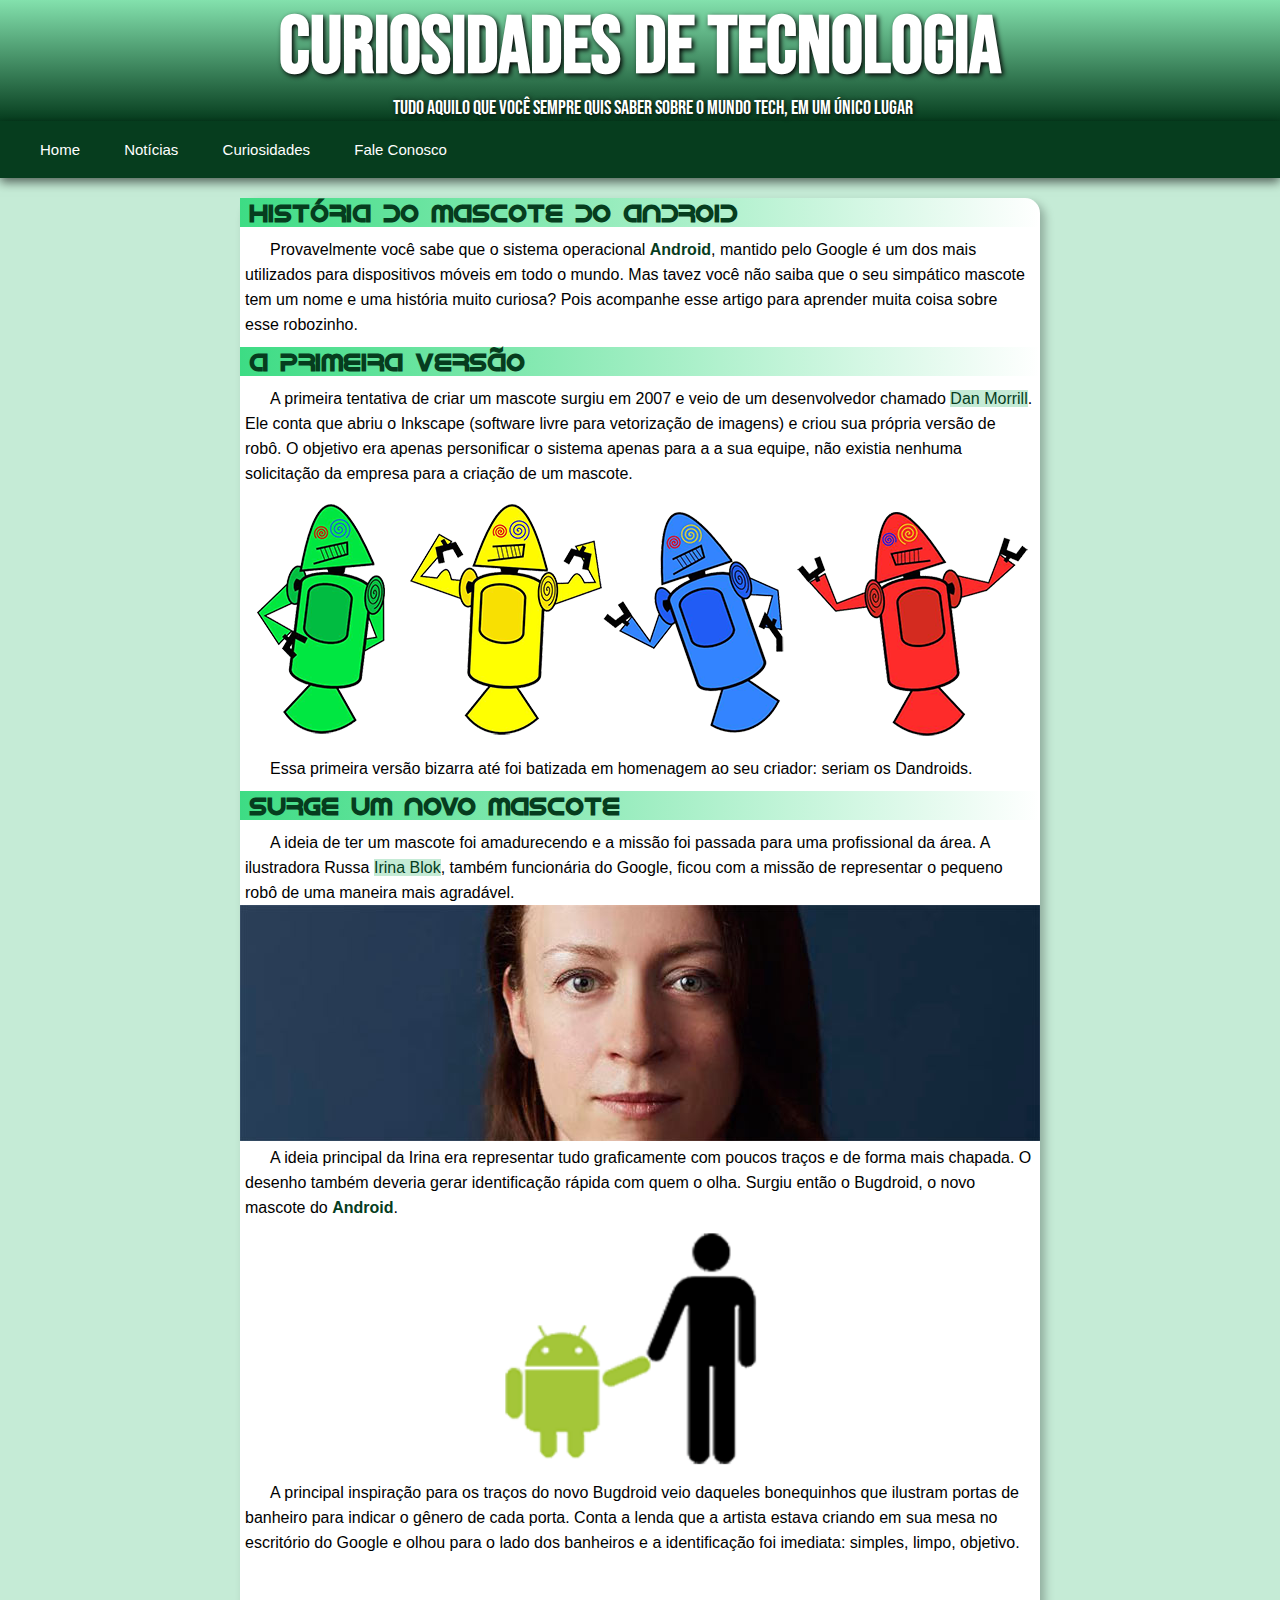
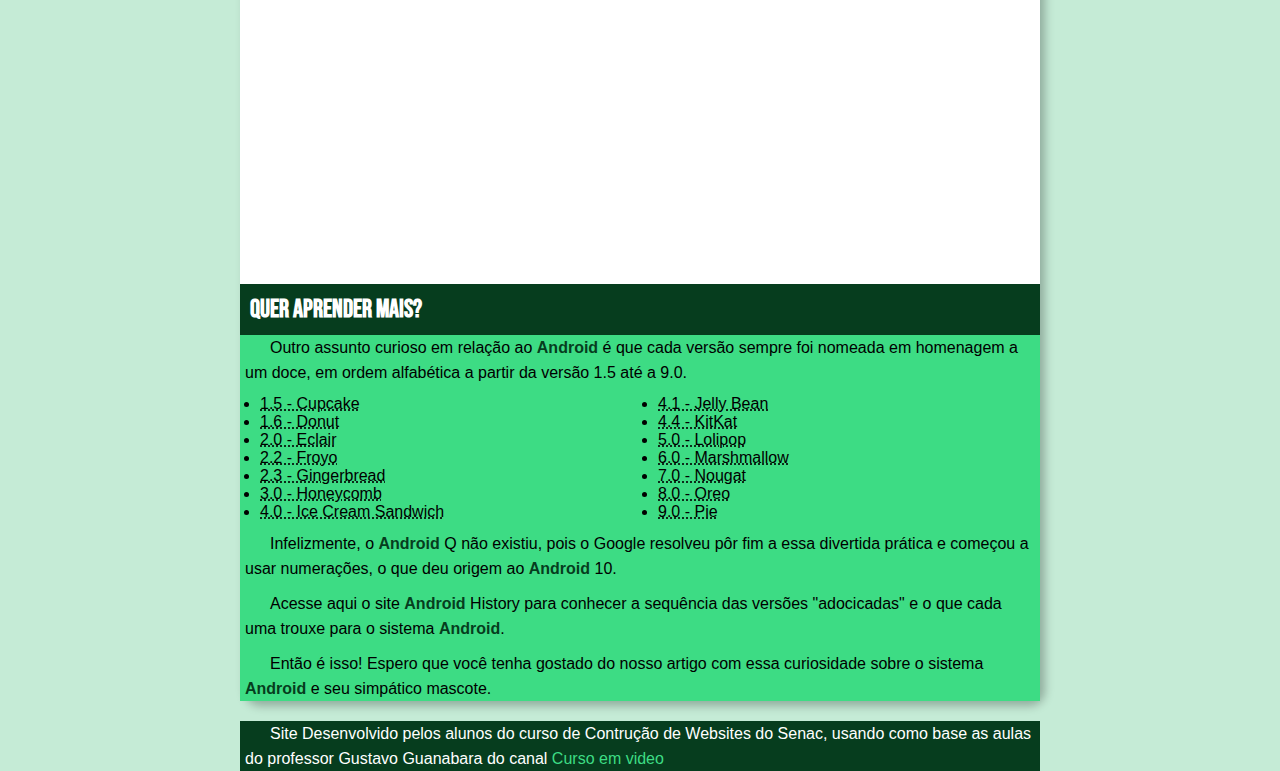
<file: index.html>
<!DOCTYPE html>
<html lang="pt-br">
<head>
    <meta charset="UTF-8">
    <meta name="viewport" content="width=device-width, initial-scale=1.0">
    <title>História Android</title>
    <link rel="stylesheet" href="estilos-android.css">
</head>
<header>
    <h1 >Curiosidades de Tecnologia</h1>

    <p>Tudo aquilo que você sempre quis saber sobre o mundo Tech, em um único lugar</p>
</header>
<body>
    <nav>
        <a href="#">Home</a>
        <a href="Projeto_musicdot-arquivos-iniciais/Sobre.html" target="_blank">Notícias</a>
        <a href="curiosidade.html" target="_blank">Curiosidades</a>
        <a href="https://www.instagram.com/lucianovieeira/" target="_blank">Fale Conosco</a>
    </nav>
    <main>
<artcle>
    <h1 class="subtitulo">História do Mascote do Android</h1>

    <p>Provavelmente você sabe que o sistema operacional <strong>Android</strong>, mantido pelo Google é um dos mais utilizados para dispositivos móveis em todo o mundo. Mas tavez você não saiba que o seu simpático mascote tem um nome e uma história muito curiosa? Pois acompanhe esse artigo para aprender muita coisa sobre esse robozinho.</p>
    
    <h2 class="subtitulo">A primeira versão</h2>
    
    <p>A primeira tentativa de criar um mascote surgiu em 2007 e veio de um desenvolvedor chamado <a href="https://www.techtudo.com.br/noticias/2013/01/primeiro-mascote-do-android-e-revelado-por-funcionario-do-google.ghtml" target="_blank">Dan Morrill</a>. Ele conta que abriu o Inkscape (software livre para vetorização de imagens) e criou sua própria versão de robô. O objetivo era apenas personificar o sistema apenas para a a sua equipe, não existia nenhuma solicitação da empresa para a criação de um mascote.</p>
    
   <picture>
    <source media="(max-width:600px )" srcset="imagens/dan-droids-pq.png">
    <img src="imagens/dan-droids.png" alt="dan-droids">
</picture>
    
    <p>Essa primeira versão bizarra até foi batizada em homenagem ao seu criador: seriam os Dandroids.</p>
    
    <h2 class="subtitulo">Surge um novo mascote</h2>
    
    <p>A ideia de ter um mascote foi amadurecendo e a missão foi passada para uma profissional da área. A ilustradora Russa <a href="https://www.irinablok.com/android"
        target="_blank">Irina Blok</a>, também funcionária do Google, ficou com a missão de representar o pequeno robô de uma maneira mais agradável.</p>
    
    <picture>
        <source media="(max-width:600px )" srcset="imagens/irina-blok-pq.jpg">
        <img src="imagens/irina-blok.jpg" alt="irina-blok">
    </picture>
    
    <p>A ideia principal da Irina era representar tudo graficamente com poucos traços e de forma mais chapada. O desenho também deveria gerar identificação rápida com quem o olha. Surgiu então o Bugdroid, o novo mascote do <strong>Android</strong>.</p>
    
    <img src="imagens/bugdroid.png" alt="bugdroid" class="imgpq">
    
    <p>A principal inspiração para os traços do novo Bugdroid veio daqueles bonequinhos que ilustram portas de banheiro para indicar o gênero de cada porta. Conta a lenda que a artista estava criando em sua mesa no escritório do Google e olhou para o lado dos banheiros e a identificação foi imediata: simples, limpo, objetivo.</p>
    
    <iframe width="560" height="315" src="https://www.youtube.com/embed/l2UDgpLz20M?si=5aC0JAnHZkA4HZ9a" title="YouTube video player" frameborder="0" allow="accelerometer; autoplay; clipboard-write; encrypted-media; gyroscope; picture-in-picture; web-share" referrerpolicy="strict-origin-when-cross-origin" allowfullscreen></iframe>
</artcle>
 
<aside>
    <h3>Quer aprender mais?</h3>
    
    <p>Outro assunto curioso em relação ao <strong>Android</strong> é que cada versão sempre foi nomeada em homenagem a um doce, em ordem alfabética a partir da versão 1.5 até a 9.0.</p>
    
  <ul>
               <li><abbr title="Bolo de pote">1.5 - Cupcake</abbr></li>
               <li><abbr title="Rosquinha">1.6 - Donut</abbr></li>
               <li><abbr title="Bomba">2.0 - Eclair</abbr></li>
               <li><abbr title="Iogurte">2.2 - Froyo</abbr></li>
               <li><abbr title="Pão de gengibre">2.3 - Gingerbread</abbr></li>
               <li><abbr title="Favo de mel">3.0 - Honeycomb</abbr></li>
               <li><abbr title="Sanduíche de sorvete">4.0 - Ice Cream Sandwich</abbr></li>
               <li><abbr title="Jujuba">4.1 - Jelly Bean</abbr></li>
               <li><abbr title="Kit Kat">4.4 - KitKat</abbr></li>
               <li><abbr title="Pirulito">5.0 - Lolipop</abbr></li>
               <li><abbr title="Marshmallow">6.0 - Marshmallow</abbr></li>
               <li><abbr title="Torrone">7.0 - Nougat</abbr></li>
               <li><abbr title="Oreo">8.0 - Oreo</abbr></li>
               <li><abbr title="Torta">9.0 - Pie</abbr></li>
  </ul>
   
    
    <p>Infelizmente, o <strong>Android</strong> Q não existiu, pois o Google resolveu pôr fim a essa divertida prática e começou a usar numerações, o que deu origem ao <strong>Android</strong> 10.</p>
    
    <p>
        Acesse aqui o site <strong>Android</strong> History para conhecer a sequência das versões "adocicadas" e o que cada uma trouxe para o sistema <strong>Android</strong>.
        
    </p>
    
    <p>Então é isso! Espero que você tenha gostado do nosso artigo com essa curiosidade sobre o sistema <strong>Android</strong> e seu simpático mascote.</p>
</aside>
    </main>
    <footer>
        <p>Site Desenvolvido pelos alunos do curso de Contrução de Websites do Senac, usando como base as aulas do professor Gustavo Guanabara do canal <a href="https://www.youtube.com/c/CursoemV%C3%ADdeo" target="_blank"> Curso em video</a></p>

    </footer>
</body>
</html>
</file>
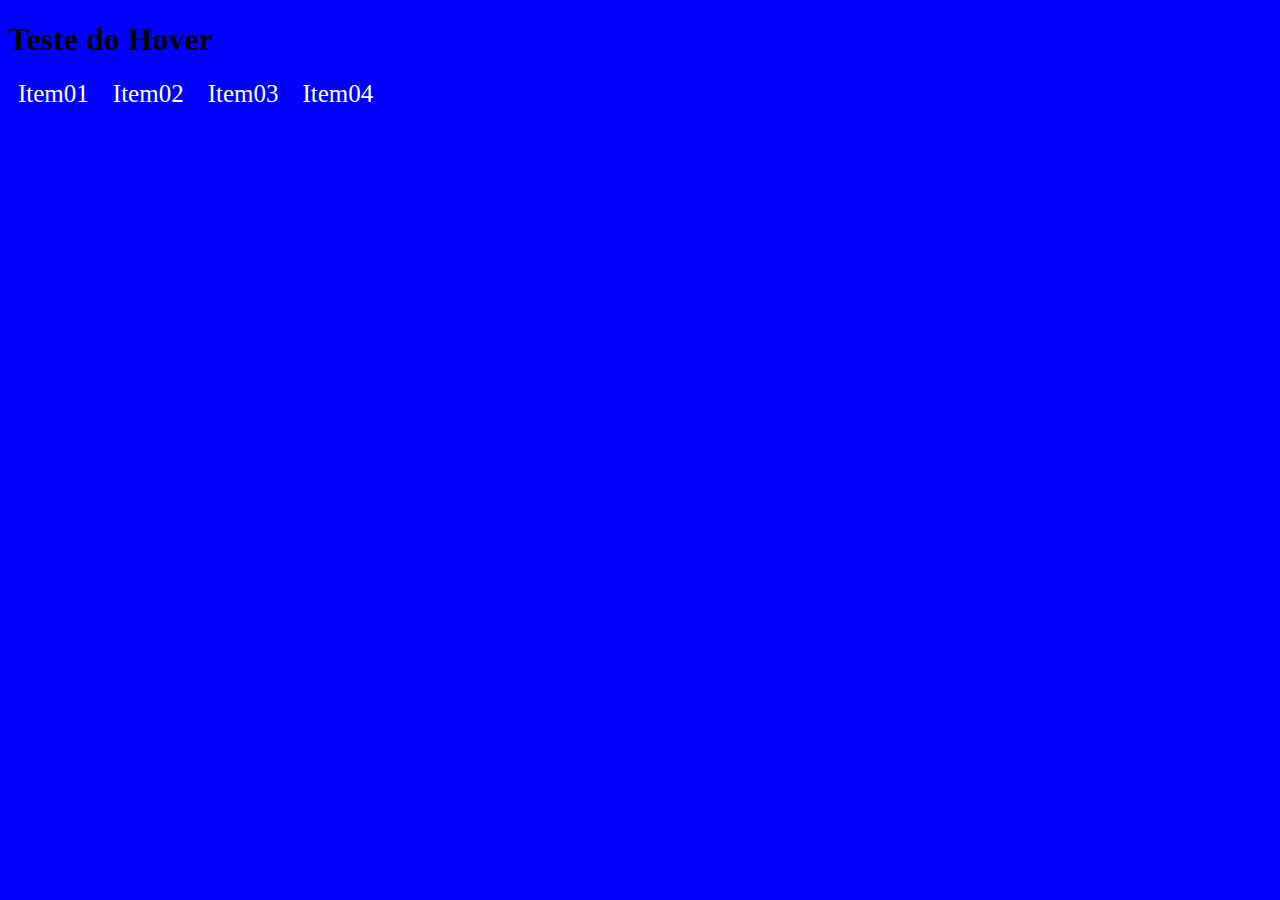
<file: houver.html>
<!DOCTYPE html>
<html lang="pt-br">
<head>
    <meta charset="UTF-8">
    <meta name="viewport" content="width=device-width, initial-scale=1.0">
    <title>Hover Test</title>
</head>
<style>
    body{
        background-color: blue;

    }
    body a{
        color: white;
        text-decoration: none;
        padding: 10px;
        font-size: 25px;
    }
    a:hover{
        background-color: yellow;
    }
</style>
<body>
    <h1>
        Teste do Hover
    </h1>
    <a href="#">Item01</a>
    <a href="#">Item02</a>
    <a href="#">Item03</a>
    <a href="#">Item04</a>
</body>
</html>
</file>
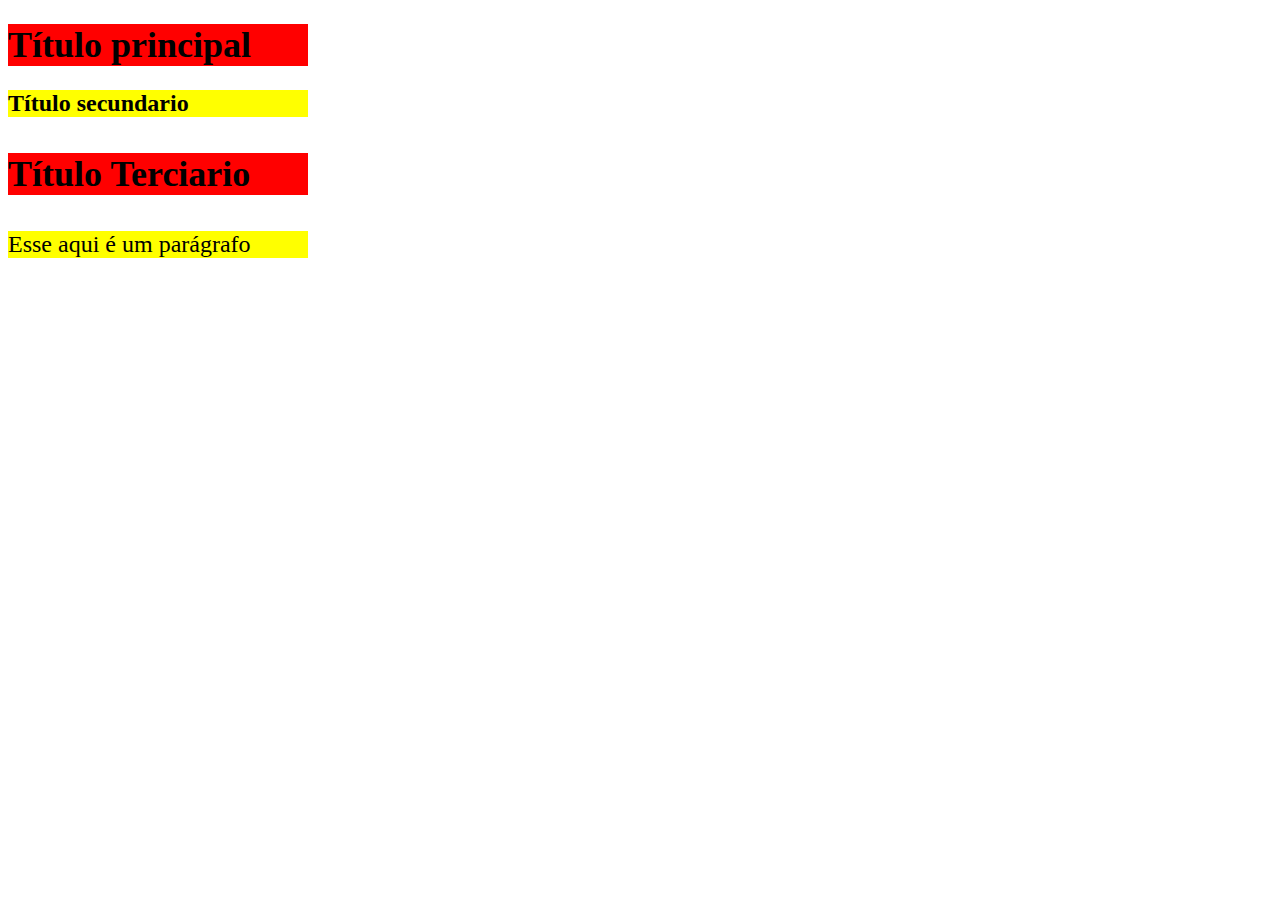
<file: Projeto_musicdot-arquivos-iniciais/class.html>
<!DOCTYPE html>
<html lang="pt-br">
<head>
    <meta charset="UTF-8">
    <meta name="viewport" content="width=device-width, initial-scale=1.0">
    <title>Document</title>
    <link rel="stylesheet" href="class.css">
</head>
<body>
    <h1 class="titulo">
        Título principal
    </h1>
    <h2 class="subtitulo">
        Título secundario
    </h2>
    <h3 class="titulo">
        Título Terciario
    </h3>
    <p class="subtitulo">
        Esse aqui é um parágrafo
    </p>
</body>
</html>
</file>
<file: estilos-android.css>
@import url('https://fonts.googleapis.com/css2?family=Bebas+Neue&display=swap');

@font-face {
    font-family: "Android";
    src: url("fontes/idroid.otf");
}
* {
margin: 0px;
padding: 0px;
}
:root{
    --cor01: #c5ebd6;
    --cor02: #83e1ad;
    --cor03: #3ddc84;
    --cor04: #2fa866;
    --cor05: #063d1e;
    
    --fonte-titulos: "Android";
    --fonte-padrao: Arial, Verdana, Helvetica, sans-serif;
    --fonte-destaques: "bebas neue", sans-serif;
} 
body{
    background-color: var(--cor01);
    font-family: Arial, Helvetica, sans-serif;
    }
main{
    background-color: white;
    font-family: var(--fonte-padrao);
    min-width: 300px;
    max-width: 800px;
    margin: auto;
    box-shadow: 5px 5px 10px rgba(0, 0, 0, 0.267);
    border-radius: 15px;
}
main strong{
    color: var(--cor05);
    font-weight: bolder;
}
main a{
    color: var(--cor05);
    text-decoration: none;
    background-color: var(--cor01);
}
main a:hover{
    text-decoration: underline;
}
nav{
    background-color: var(--cor05);
    font-family: var(--fonte-padrao);
    font-size: 15px;
    margin-bottom: 20px;
    box-shadow: 0px 4px 10px rgba(0, 0, 0, 0.596);
    padding: 20px;
}
nav>a{
    color: white;
    text-decoration: none;
    padding: 20px;
    transition-duration: 0.5s;
}
nav a:hover{
    background-color: var(--cor03);
    text-decoration: underline;
    }
.titulo{
    background-color: var(--cor03);
    color: var(--cor05);
    font-size: 25px;
    font-family: "Android";
    padding-left: 10px;
}
.subtitulo{
    background-image: linear-gradient(to right, var(--cor03), transparent);
    color: var(--cor05);
    font-size: 25px;
    font-family: "Android";
    margin-top: 10px;
    margin-bottom: 10px;
    padding-left: 10px;
}
h1{
    color:var(--cor05) ;
}
header {
    background-image: linear-gradient(to bottom, var(--cor02), var(--cor05));
    font-family: "bebas neue", sans-serif;
    font-size: 40px;
    text-align: center;
    color: white;
    
}
header p{
    font-family: var(--fonte-destaques);
    font-size: 20px;
    text-shadow: 1px 1px 5px black;
}
header h1{
    color: white;
    text-shadow: 2px 2px 5px black;
}
p{
    margin-left: 5px;
    margin-right: 5px;
    text-indent: 25px;
    line-height: 25px;
}
img{
    width: 100%;
}
.imgpq{
    width: 50%;
    display: block;
    margin-left: auto;
    margin-right: auto;
}
aside{
    text-align: left; 
    margin-bottom: auto;
    background-color: var(--cor03);
    margin-top: 10px;
}
aside ul{
    margin-left: 20px;
    margin-top: 10px;
    margin-bottom: 10px;
    columns: 2;
}
aside h3{
    background-color: var(--cor05);
    color: white;
    font-family: var(--fonte-destaques);
    padding: 10px;
    font-size: 25px;
}
aside p{
    margin-bottom: 10px;
    
}
footer{
    color: white;
    background-color: var(--cor05);
    max-width: 800px;
    min-width: 300px;
    margin-left: auto;
    margin-right: auto;
    margin-top: 20px;
}
footer a{
    color: var(--cor03);
    text-decoration: none;
}
footer a:hover{
    background-color: var(--cor04);
    text-decoration: underline;
}
</file>
<file: Projeto_musicdot-arquivos-iniciais/class.css>
.titulo{
    background-color: red;
    font-size: 36px;
    width: 300px;
}
.subtitulo{
    background-color: yellow;
    font-size: 24px;
    width: 300px;
}
</file>
